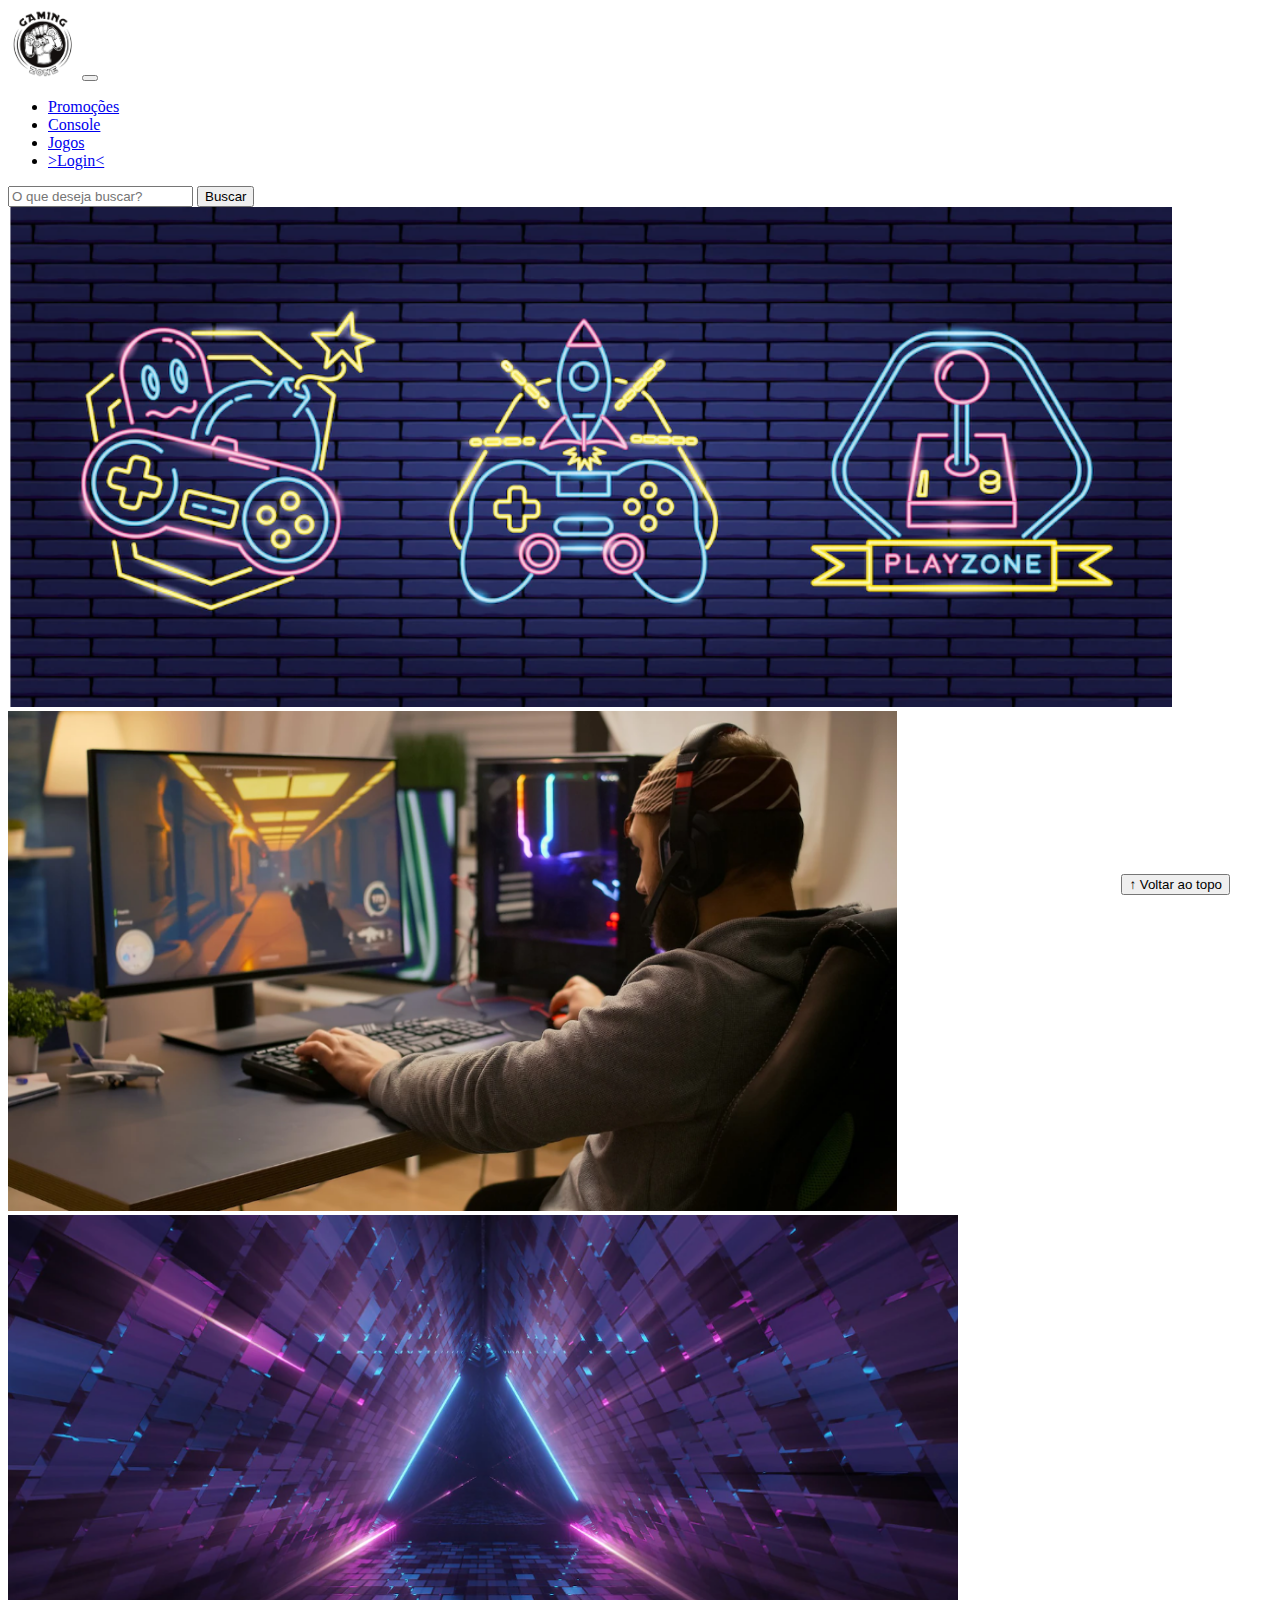
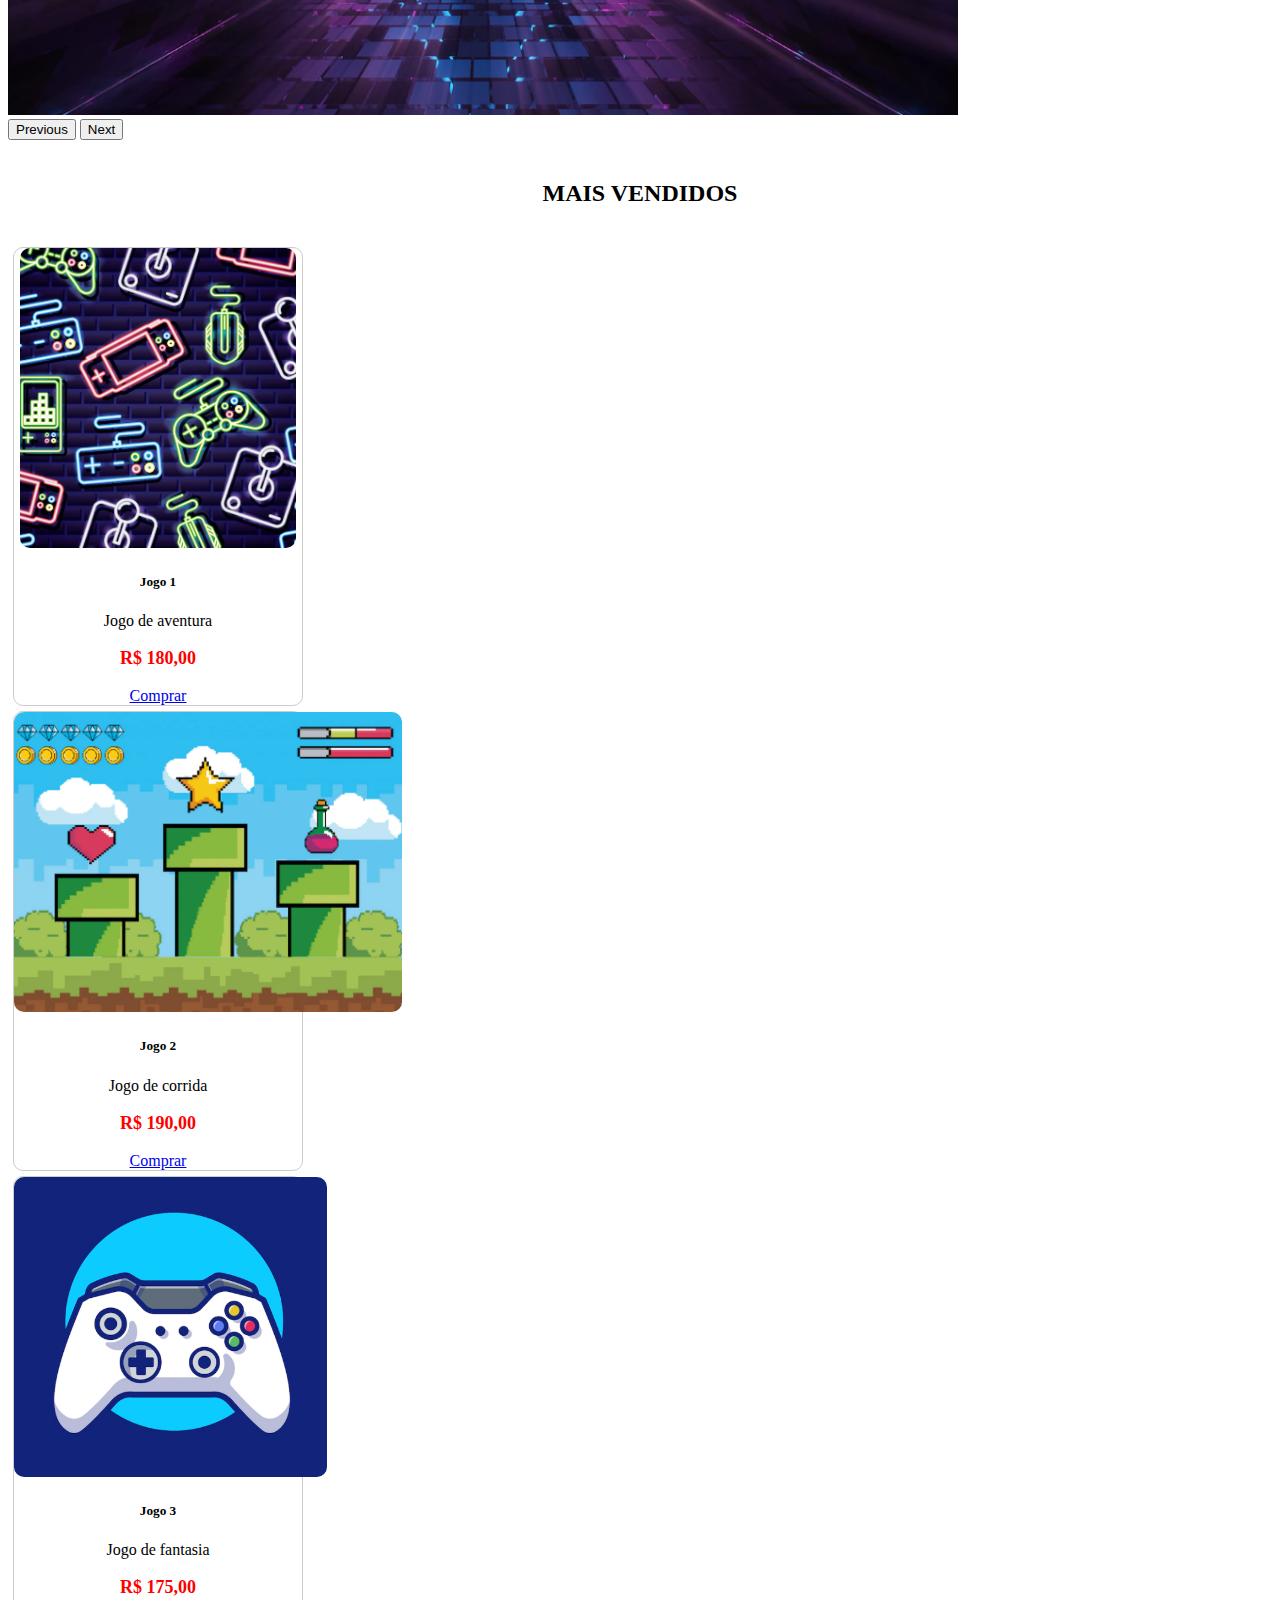
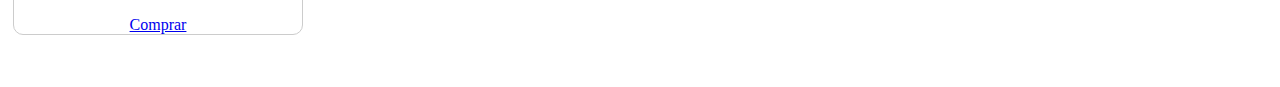
<file: index.html>
<!DOCTYPE html>
<html lang="pt-br">

<head>
  <meta charset="UTF-8">
  <meta http-equiv="X-UA-Compatible" content="IE=edge">
  <meta name="viewport" content="width=device-width, initial-scale=1.0">
  <title>LH Games</title>

  <link href="https://cdn.jsdelivr.net/npm/bootstrap@5.2.2/dist/css/bootstrap.min.css" rel="stylesheet"
    integrity="sha384-Zenh87qX5JnK2Jl0vWa8Ck2rdkQ2Bzep5IDxbcnCeuOxjzrPF/et3URy9Bv1WTRi" crossorigin="anonymous">

  <link rel="stylesheet" href="css/estilo.css">



</head>

<body>
  <header>
    <nav class="navbar navbar-expand-lg bg-body-tertiary">
      <div class="container-fluid">
        <a class="navbar-brand" href="index.html"><img src="img/logo.png"></a>
        <button class="navbar-toggler" type="button" data-bs-toggle="collapse" data-bs-target="#navbarSupportedContent" aria-controls="navbarSupportedContent" aria-expanded="false" aria-label="Toggle navigation">
          <span class="navbar-toggler-icon"></span>
        </button>
        <div class="collapse navbar-collapse" id="navbarSupportedContent">
          <ul class="navbar-nav me-auto mb-2 mb-lg-0">
            <li class="nav-item">
              <a class="nav-link active" aria-current="page" href="#">Promoções</a>
            </li>
            <li class="nav-item">
              <a class="nav-link" href="#">Console</a>
            </li>
            <li class="nav-item">
              <a class="nav-link" href="#">Jogos</a>
            </li>
            <li class="nav-item">
              <a class="nav-link" href="login.html">>Login<</a>
            </li>
          </ul>
          <form class="d-flex" role="search">
            <input class="form-control me-2" type="search" placeholder="O que deseja buscar?" aria-label="Search">
            <button class="btn btn-outline-success" type="submit">Buscar</button>
          </form>
        </div>
      </div>
    </nav>
    
  </header>

  <main>



    <section id="section-banners" class="container-fluid">

      <div id="carouselExample" class="carousel slide">
        <div class="carousel-inner">
          <div class="carousel-item active">
            <img src="img/banner1.PNG" class="d-block w-100" alt="Venha comprar!">
          </div>
          <div class="carousel-item">
            <img src="img/banner2.PNG" class="d-block w-100" alt="Promoção">
          </div>
          <div class="carousel-item">
            <img src="img/banner3.PNG" class="d-block w-100" alt="Novidades">
          </div>
        </div>
        <button class="carousel-control-prev" type="button" data-bs-target="#carouselExample" data-bs-slide="prev">
          <span class="carousel-control-prev-icon" aria-hidden="true"></span>
          <span class="visually-hidden">Previous</span>
        </button>
        <button class="carousel-control-next" type="button" data-bs-target="#carouselExample" data-bs-slide="next">
          <span class="carousel-control-next-icon" aria-hidden="true"></span>
          <span class="visually-hidden">Next</span>
        </button>
      </div>
      

    </section>
    <section id="section-vendidos" class="container-fluid">

      <h2>MAIS VENDIDOS</h2>

      <div class="card-group">
      <div class="card" style="width: 18rem;">
        <img src="img/jogo1.PNG" class="card-img-top" alt="Jogo 1">
        <div class="card-body">
          <h5 class="card-title">Jogo 1</h5>
          <p class="card-text">Jogo de aventura</p>
          <p class="preco">R$ 180,00</p>
          <a href="#" class="btn btn-primary">Comprar</a>
        </div>
      </div>
      <div class="card" style="width: 18rem;">
        <img src="img/jogo2.PNG" class="card-img-top" alt="Jogo 2">
        <div class="card-body">
          <h5 class="card-title">Jogo 2</h5>
          <p class="card-text">Jogo de corrida</p>
          <p class="preco">R$ 190,00</p>
          <a href="#" class="btn btn-primary">Comprar</a>
        </div>
      </div>
      <div class="card" style="width: 18rem;">
        <img src="img/jogo3.PNG" class="card-img-top" alt="Jogo 3">
        <div class="card-body">
          <h5 class="card-title">Jogo 3</h5>
          <p class="card-text">Jogo de fantasia</p>
          <p class="preco">R$ 175,00</p>
          <a href="#" class="btn btn-primary">Comprar</a>
        </div>
      </div>
    </div>
    </section>


  </main>

  <footer>
    <p></p>
  </footer>

  <button id="voltar-topo" type="button" class="btn btn-outline-primary" onclick="topo()">&uarr; Voltar ao topo</button>

  <script src="js/script.js"></script>
  <script src="https://cdn.jsdelivr.net/npm/bootstrap@5.2.2/dist/js/bootstrap.bundle.min.js"
    integrity="sha384-OERcA2EqjJCMA+/3y+gxIOqMEjwtxJY7qPCqsdltbNJuaOe923+mo//f6V8Qbsw3"
    crossorigin="anonymous"></script>

</body>

</html>
</file>
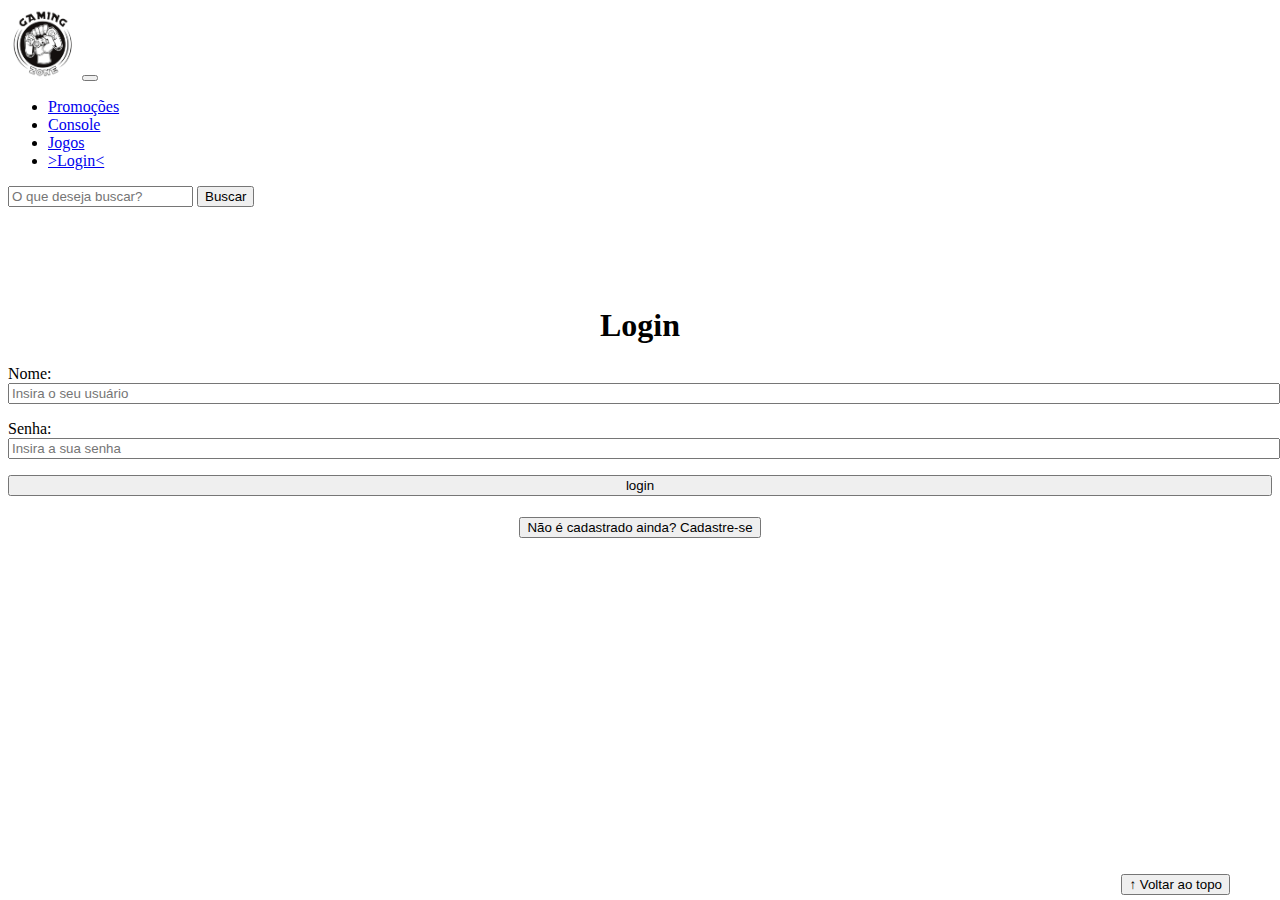
<file: login.html>
<!DOCTYPE html>
<html lang="pt-br">

<head>
    <meta charset="UTF-8">
    <meta http-equiv="X-UA-Compatible" content="IE=edge">
    <meta name="viewport" content="width=device-width, initial-scale=1.0">
    <title>LH Games - login</title>
    <link href="https://cdn.jsdelivr.net/npm/bootstrap@5.2.2/dist/css/bootstrap.min.css" rel="stylesheet"
        integrity="sha384-Zenh87qX5JnK2Jl0vWa8Ck2rdkQ2Bzep5IDxbcnCeuOxjzrPF/et3URy9Bv1WTRi" crossorigin="anonymous">
    <link rel="stylesheet" href="css/estilo.css">
</head>

<body>
    <header>
        <nav class="navbar navbar-expand-lg bg-body-tertiary">
            <div class="container-fluid">
              <a class="navbar-brand" href="index.html"><img src="img/logo.png"></a>
              <button class="navbar-toggler" type="button" data-bs-toggle="collapse" data-bs-target="#navbarSupportedContent" aria-controls="navbarSupportedContent" aria-expanded="false" aria-label="Toggle navigation">
                <span class="navbar-toggler-icon"></span>
              </button>
              <div class="collapse navbar-collapse" id="navbarSupportedContent">
                <ul class="navbar-nav me-auto mb-2 mb-lg-0">
                  <li class="nav-item">
                    <a class="nav-link active" aria-current="page" href="#">Promoções</a>
                  </li>
                  <li class="nav-item">
                    <a class="nav-link" href="#">Console</a>
                  </li>
                  <li class="nav-item">
                    <a class="nav-link" href="#">Jogos</a>
                  </li>
                  <li class="nav-item">
                    <a class="nav-link" href="login.html">>Login<</a>
                  </li>
                </ul>
                <form class="d-flex" role="search">
                  <input class="form-control me-2" type="search" placeholder="O que deseja buscar?" aria-label="Search">
                  <button class="btn btn-outline-success" type="submit">Buscar</button>
                </form>
              </div>
            </div>
          </nav>
    </header>

    <main>
        <section id="section-login">
            <h1>Login</h1>
            <div class="d-flex justify-content-center">
                <form method="post" action="" id="login">
                    <p>
                        <label for="usuario">Nome: </label>
                        <input id="usuario" name="usuario" required="required" type="text"
                            placeholder="Insira o seu usuário" class="form-control" />
                    </p>
                    <p>
                        <label for="senha">Senha: </label>
                        <input id="senha" name="senha" required="required" type="password"
                            placeholder="Insira a sua senha" class="form-control" />
                    </p>
                    <p>
                        <input type="button" value="login" class="btn btn-primary" id="bt-login" onclick="login()" />
                    </p>
                </form>
            </div>
        </section>

        <section id="section-cadastro">
            <div id="botao-cadastrar">
                <button type="button" class="btn btn-info">Não é cadastrado ainda? Cadastre-se</button>
            </div>
            <div id="form-cadastrar">

                <h1>Criar minha conta</h1>
                <p>Informe os seus dados abaixo para criar sua conta.</p>

                <div class="d-flex justify-content-center">
                    <form method="post" action="" id="login">
                        <p>
                            <label for="usuario">Usuário: </label>
                            <input id="usuario" name="usuario" required="required" type="text"
                                placeholder="ex. nome de usuário" class="form-control" />
                        </p>
                        <p>
                            <label for="email">E-mail: </label>
                            <input id="email" name="email" required="required" type="email"
                                placeholder="seu@email.com.br" class="form-control" />
                        </p>
                        <p>
                            <label for="senha">Senha: </label>
                            <input id="senha" name="senha" required="required" type="password"
                                placeholder="mínimo de 6 caracteres" class="form-control" />
                        </p>
                        <p>
                            <input type="button" value="Cadastrar" class="btn btn-primary" id="bt-cadastrar"
                                onclick="cadastro()" />
                        </p>
                    </form>
                </div>

            </div>
        </section>

    </main>



    <footer>
        <p></p>
    </footer>

    <button id="voltar-topo" type="button" class="btn btn-outline-primary">&uarr; Voltar ao topo</button>

    <script src="https://cdn.jsdelivr.net/npm/bootstrap@5.2.2/dist/js/bootstrap.bundle.min.js"
        integrity="sha384-OERcA2EqjJCMA+/3y+gxIOqMEjwtxJY7qPCqsdltbNJuaOe923+mo//f6V8Qbsw3"
        crossorigin="anonymous"></script>
    <script src="js/script.js"></script>

    <script src="https://code.jquery.com/jquery-3.6.1.js"
        integrity="sha256-3zlB5s2uwoUzrXK3BT7AX3FyvojsraNFxCc2vC/7pNI=" crossorigin="anonymous"></script>
    <script type="text/javascript" src="js/jquery-script.js"></script>

</body>

</html>
</file>
<file: css/estilo.css>
/*cabeçalho*/
header img {
    height: 70px;
    width: 70px;
}

/*Conteudo principal*/

main{
    min-height: 500px;
}
/*banner*/
#section-banners img {
    height: 500px;
}

/*Produtos vendidos*/

#section-vendidos {
    text-align: center;
}

#section-vendidos h2 {
    font-weight: bold;
    padding: 20px;
}

#section-vendidos img {
    height: 300px;
    border-radius: 10px;
}

#section-vendidos .card {
    margin: 5px;
    border: 1px solid #ccc;
    border-radius: 10px;
}

#section-vendidos .preco {
    color: red;
    font-size: 18px;
    font-weight: bold;
}

/*Rodapé*/

footer {
    text-align: center;
}

footer p {
    font-weight: bold;
    padding: 10px;
}
/*Botão Voltar topo*/

#voltar-topo {
    position: fixed;
    bottom: 5px;
    right: 50px;
}

/* página de login  */

#section-login {
    margin-top: 100px;
}

#section-login h1 {
    text-align: center;
}

#section-login input {
    width: 100%;
}

/* Formulário de cadastro*/

#section-cadastro {
    padding: 5px;
    text-align: center;
    background-color: #fff;
}

#form-cadastrar {
    padding: 50px;
    display: none;
}
</file>
